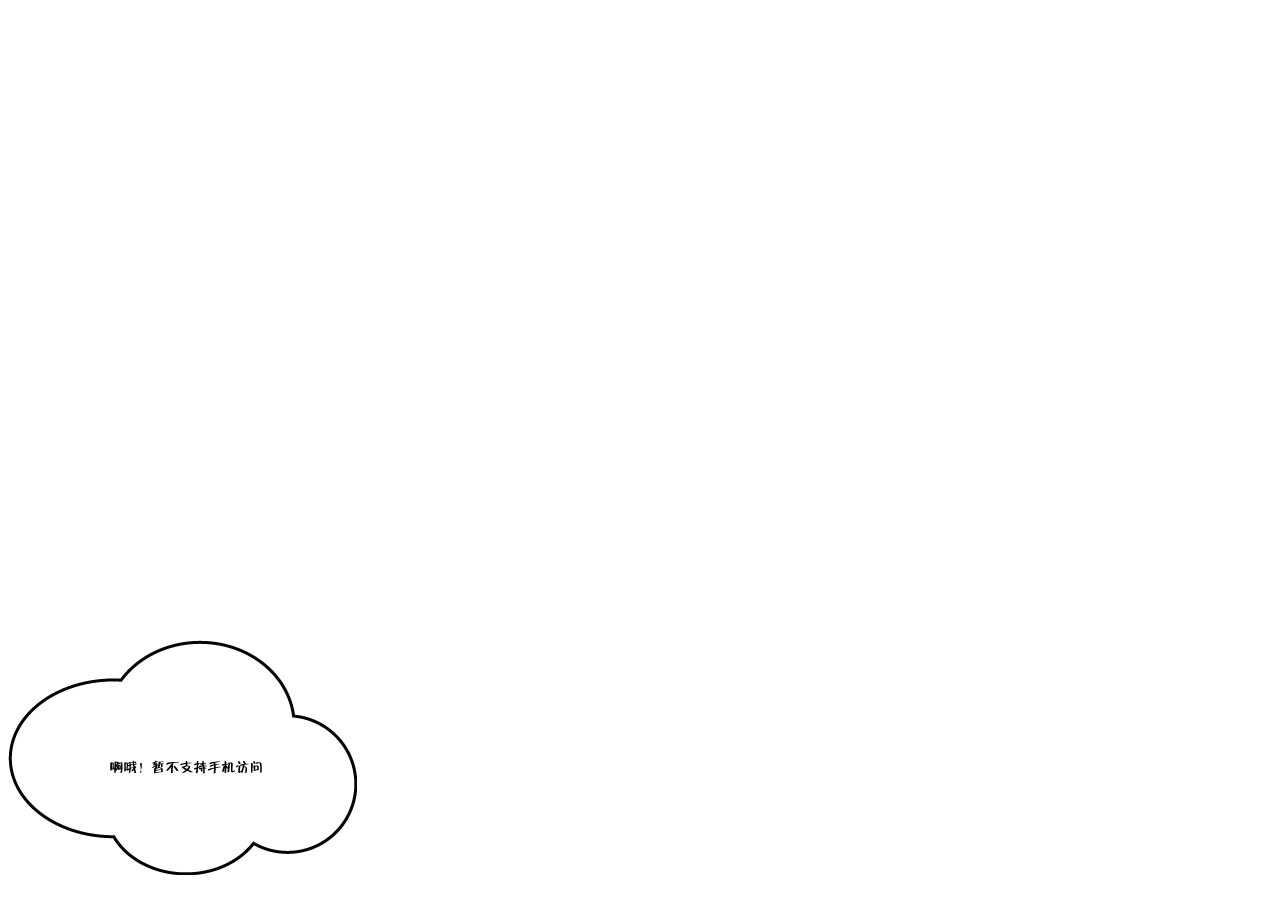
<file: index_m.html>
<!doctype html>
<html lang="en">
<head>
	<meta charset="UTF-8" />
	<title>提示信息</title>
	<meta name="viewport" content="width=device-width,initial-scale=1,minimum-scale=1,maximum-scale=1,user-scalable=no" />
	<style type="text/css">
		img{
			max-width: 100%;
			margin-top: 50%;
		}
	</style>
</head>
<body>
	<img src="img/phone.jpg"/>
</body>
</html>
</file>
